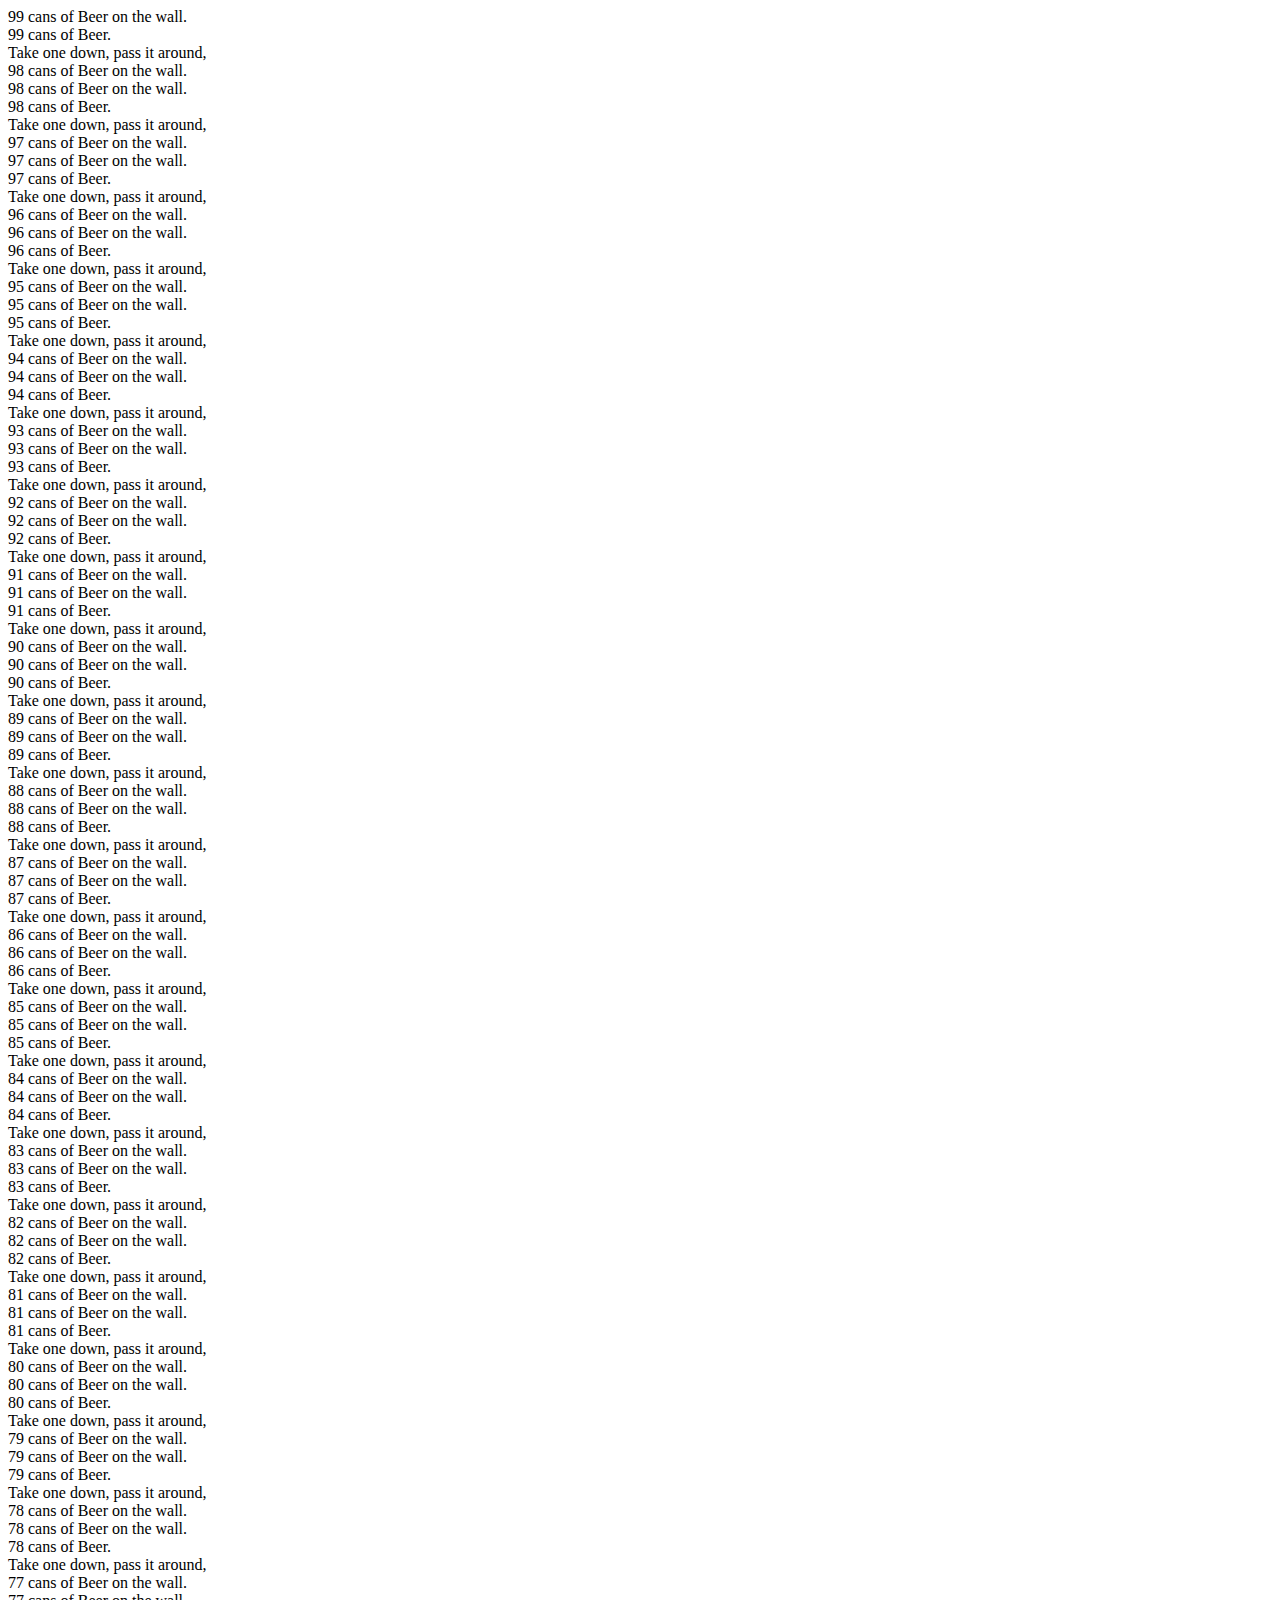
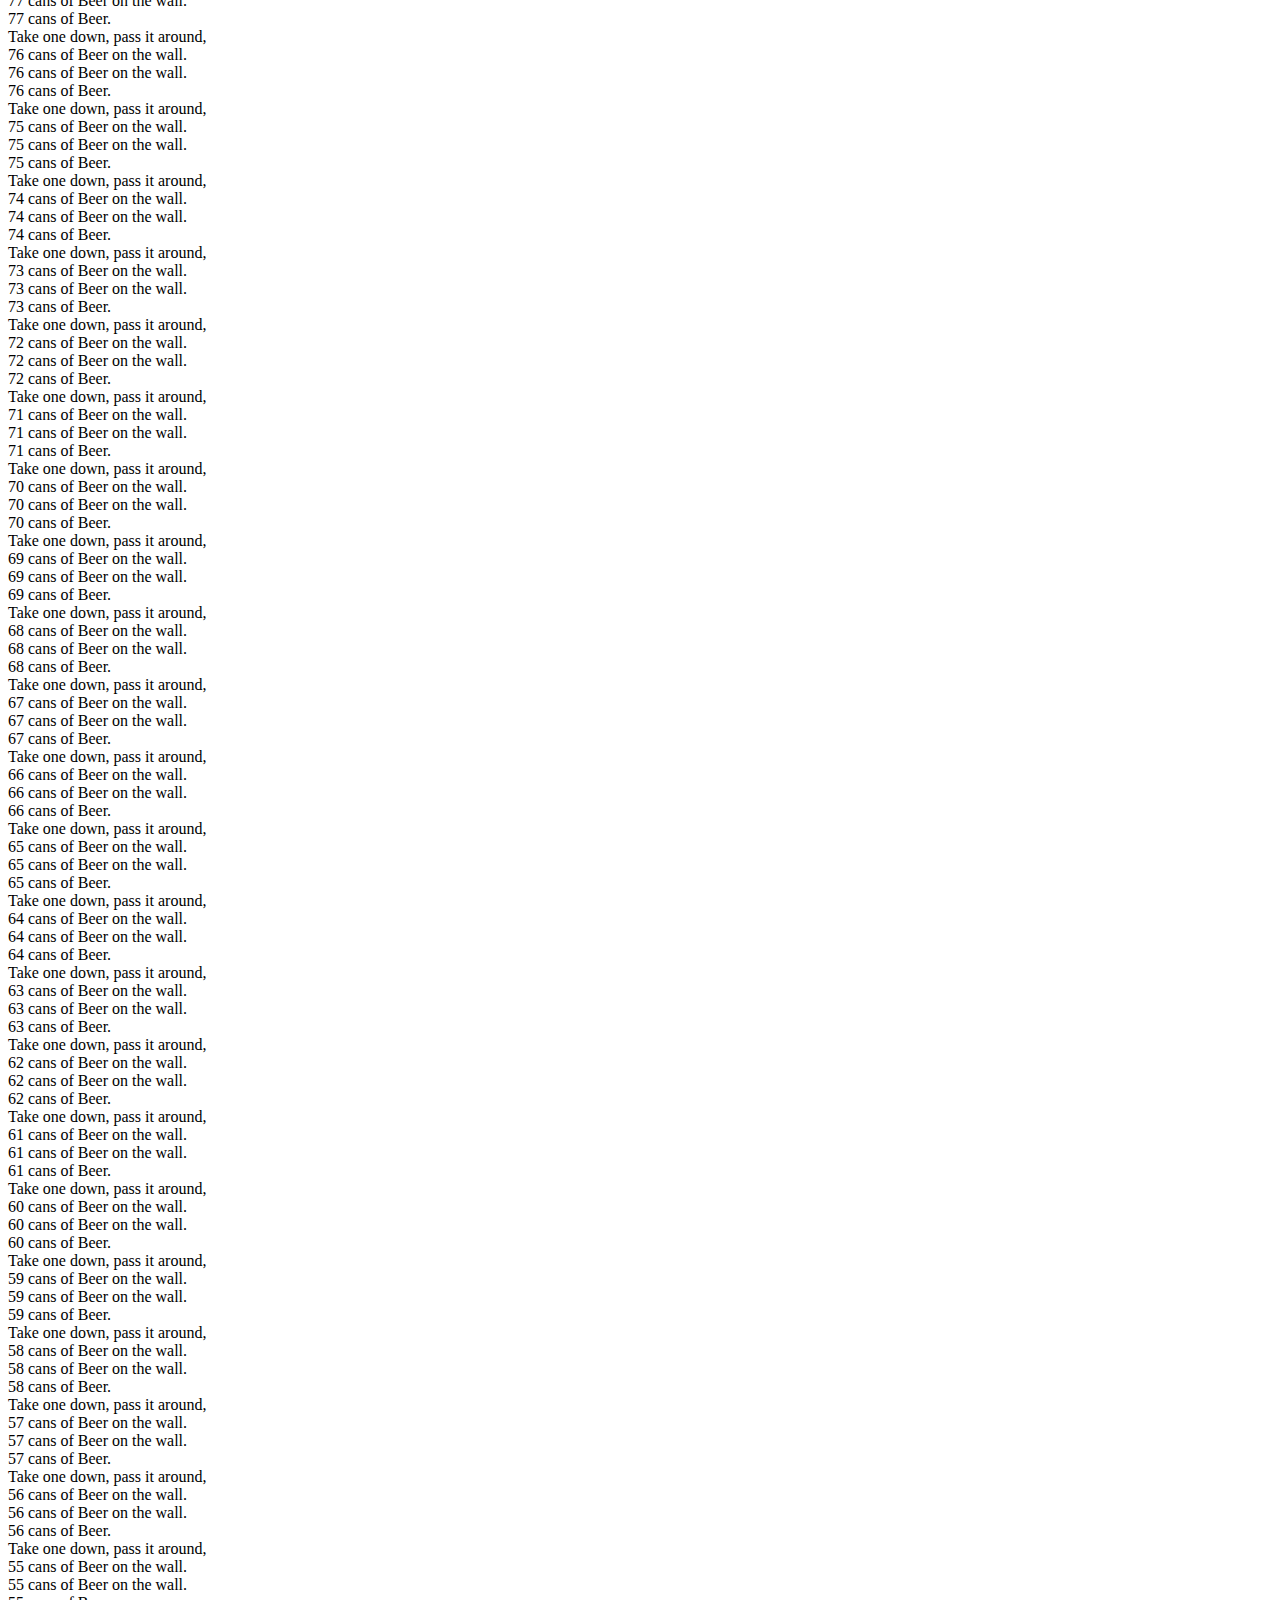
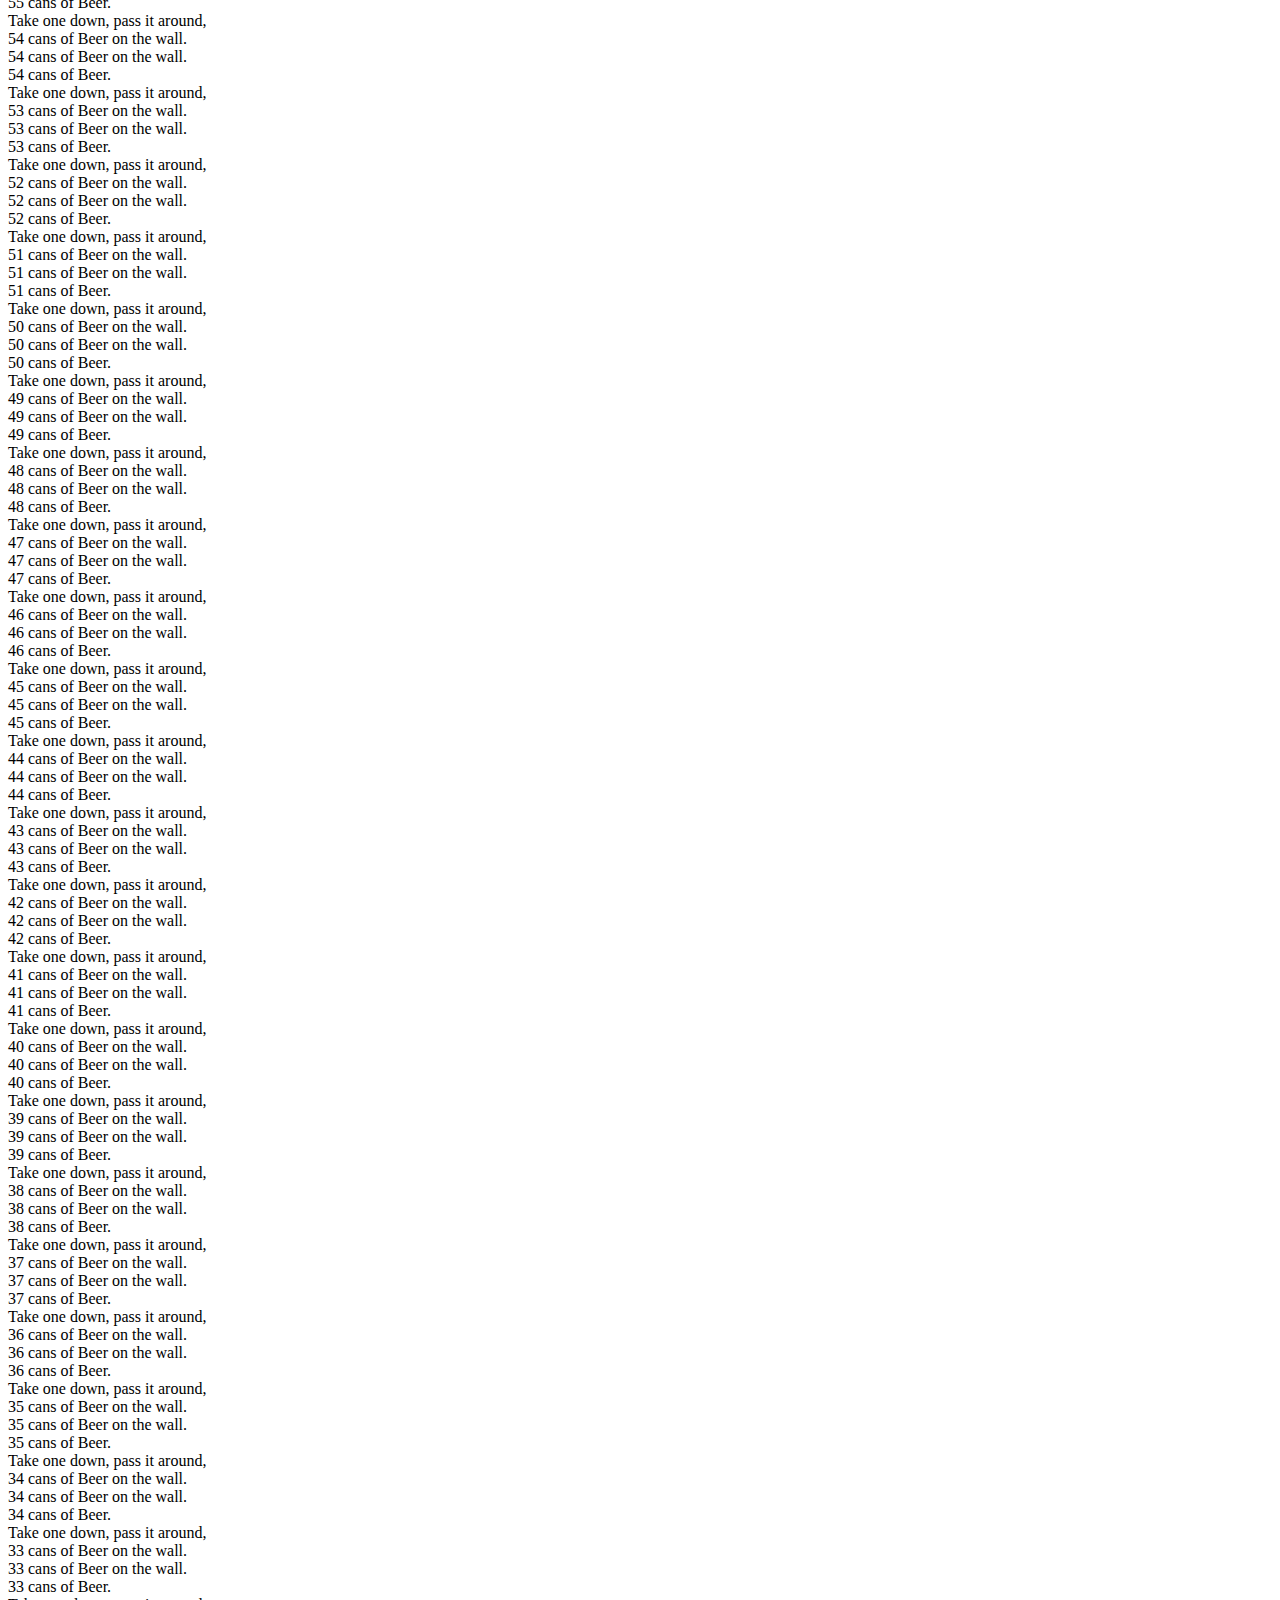
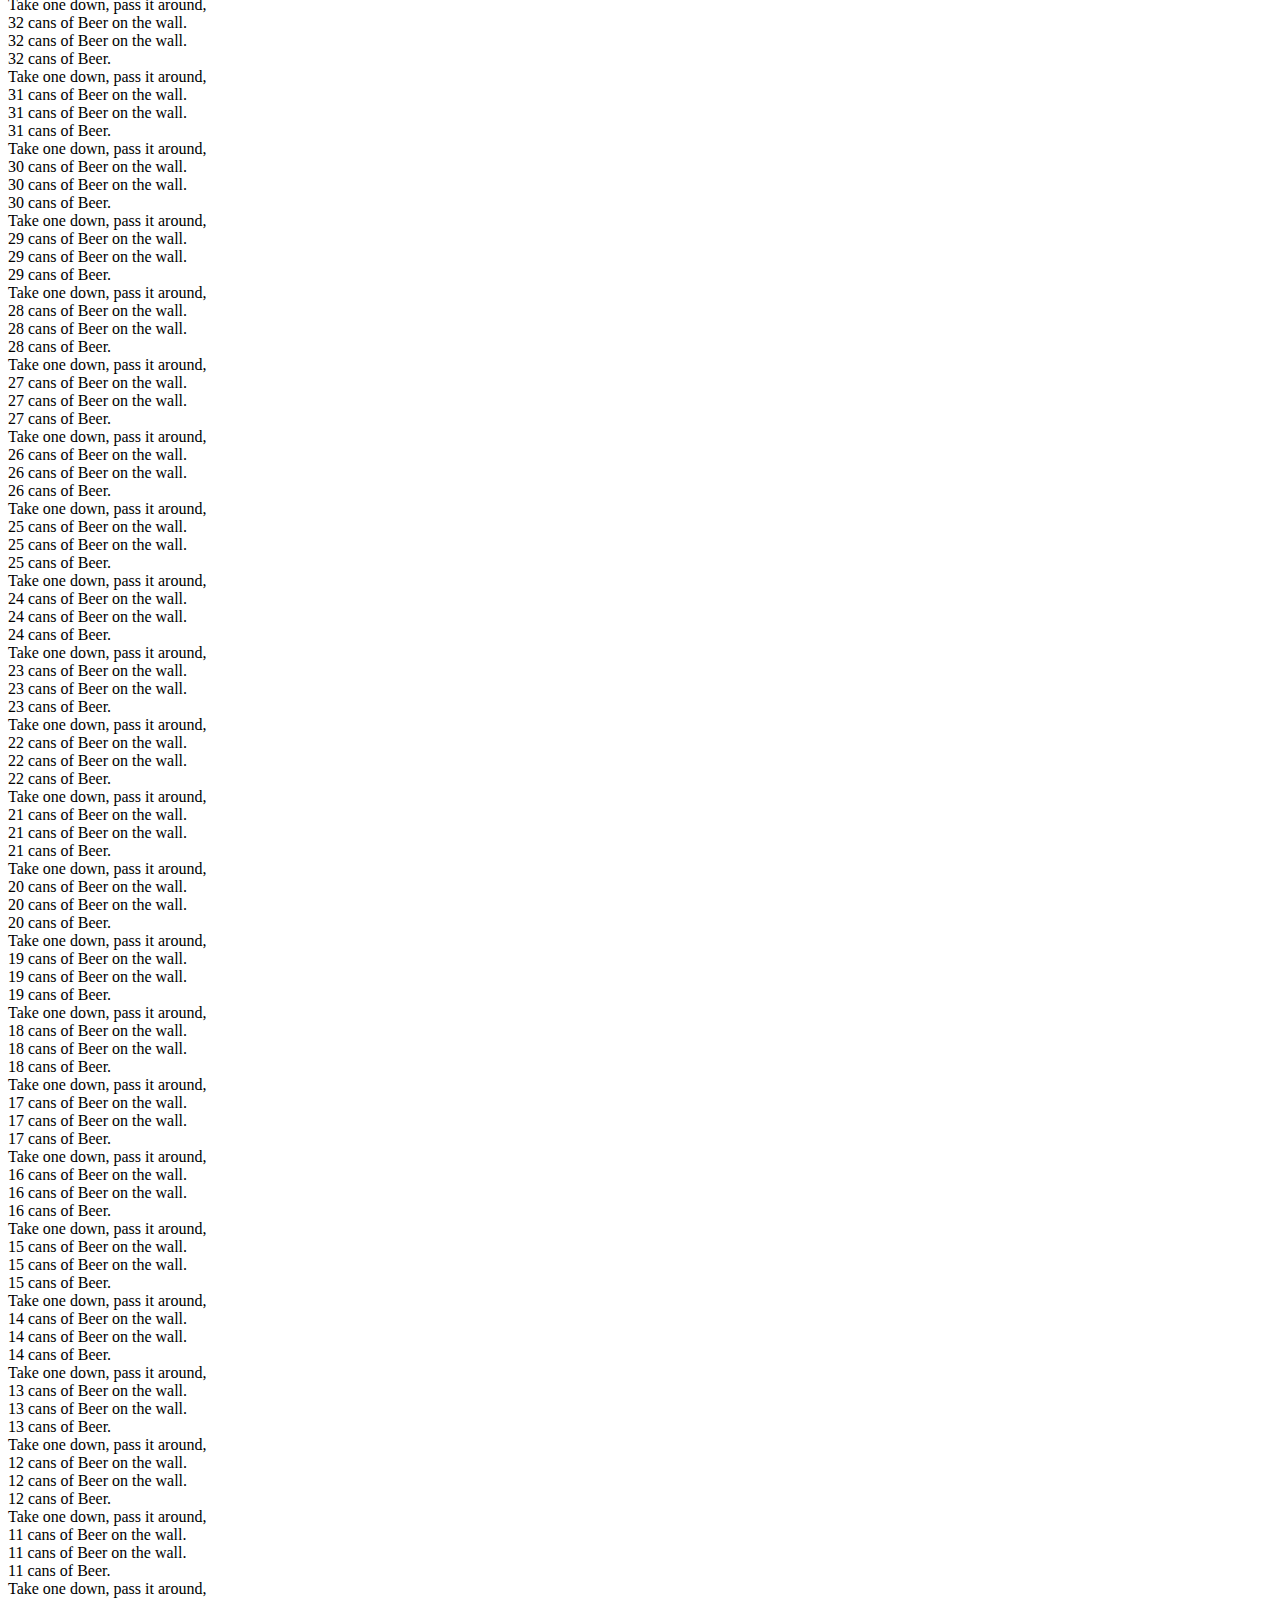
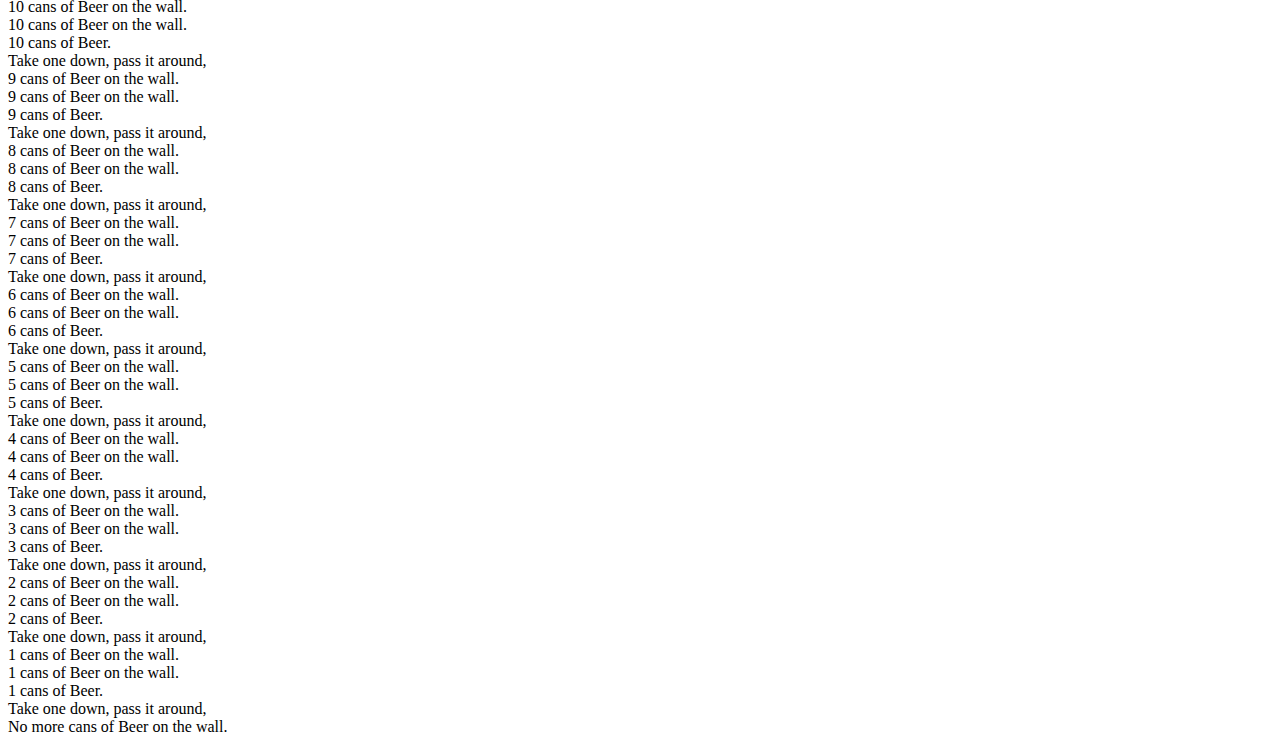
<file: exercises/exercise1.html>
<!doctype html>

<html>

    <head>
        <title>My First Javascript</title>
        <meta charset="utf-8">
    </head>

    <body>
        <script>
            var drink = "Beer";
            var lyrics = "";
            var cans = 99;

            while (cans > 0) {
                lyrics = lyrics + cans + " cans of " + drink + " on the wall.<br>";
                lyrics = lyrics + cans + " cans of " + drink + ".<br>";
                lyrics = lyrics + "Take one down, pass it around,<br>";

                if (cans > 1) {
                    lyrics = lyrics + (cans-1) + " cans of " + drink + " on the wall.<br>";
                } else {
                    lyrics = lyrics + "No more cans of " + drink + " on the wall.";
                }

                cans = cans - 1;
            }

            document.write(lyrics);
        </script>
    </body>

</html>
</file>
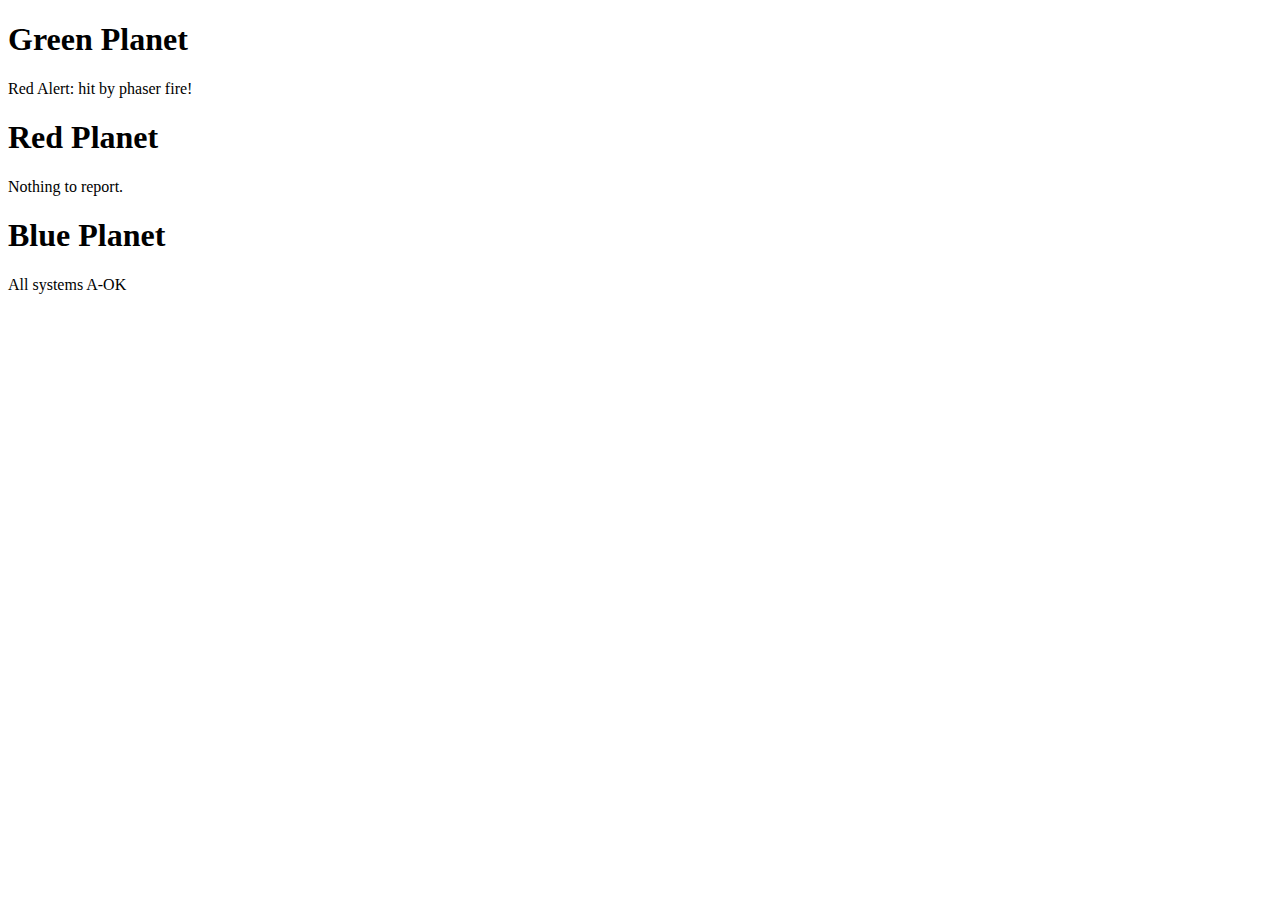
<file: exercises/exercise3.html>
<!doctype html>

<html>

    <head>
        <title>Planets</title>
        <meta charset="utf-8">
        <script>
            function init() {
                var planet = document.getElementById("greenplanet");
                planet.innerHTML = "Red Alert: hit by phaser fire!";
            }

            window.onload = init;
        </script>
    </head>

    <body>
        <h1>Green Planet</h1>
        <p id="greenplanet">All is well</p>
        <h1>Red Planet</h1>
        <p id="redplanet">Nothing to report.</p>
        <h1>Blue Planet</h1>
        <p id="blueplanet">All systems A-OK</p>
    </body>

</html>
</file>
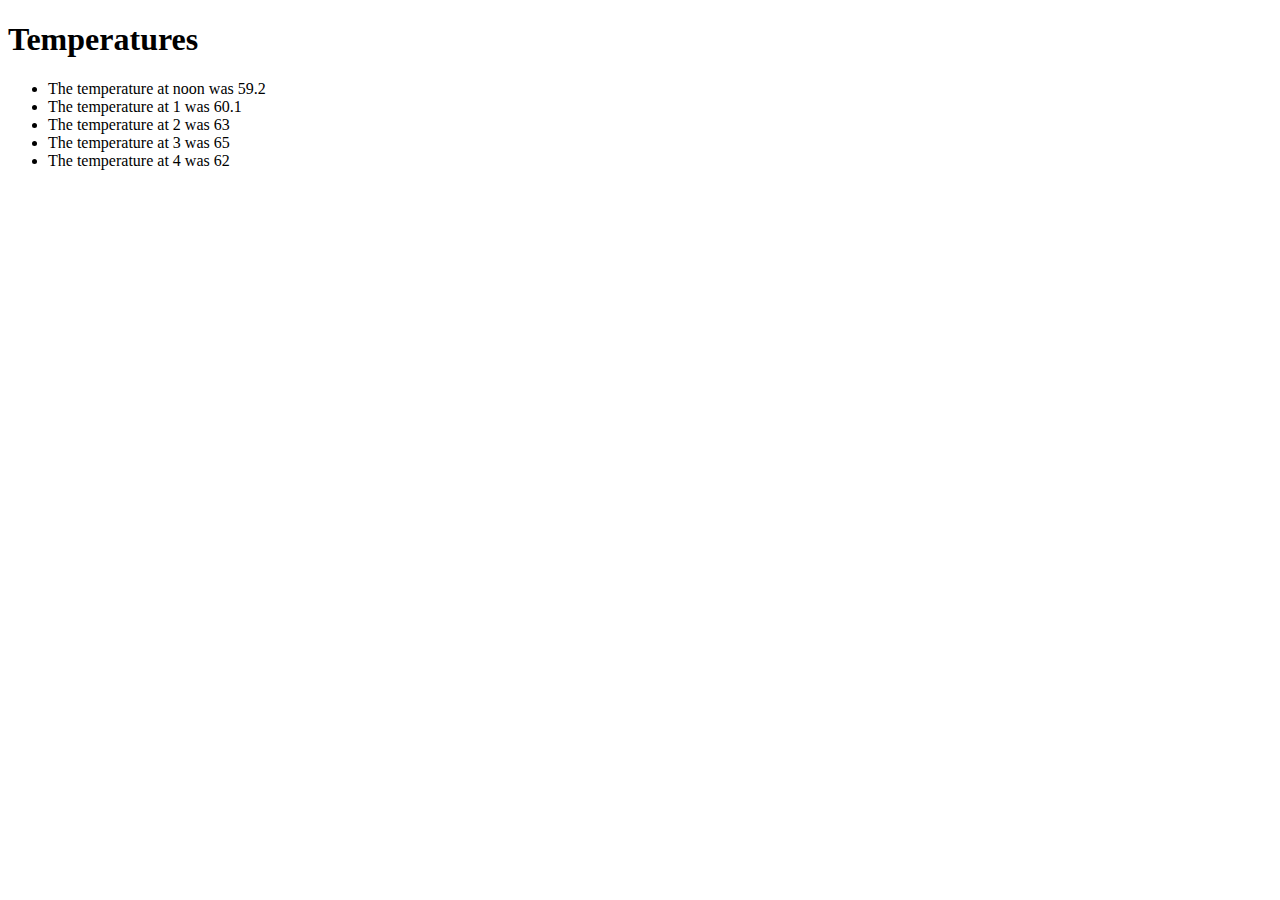
<file: exercises/exercise4.html>
<!doctype html>

<html>

    <head>
        <title>Temperature</title>
        <meta charset="utf-8">
        <script>
            function showTemps() {
                var tempByHour = [];
                tempByHour[0] = 59.2;
                tempByHour[1] = 60.1;
                tempByHour[2] = 63;
                tempByHour[3] = 65;
                tempByHour[4] = 62;

                for (var i = 0; i < tempByHour.length; i++) {
                    var theTemp = tempByHour[i];
                    var id = "temp" + i;
                    var li = document.getElementById(id);
                    if (i == 0) {
                        li.innerHTML = "The temperature at noon was " + theTemp;
                    } else {
                        li.innerHTML = "The temperature at " + i + " was " + theTemp;
                    }
                }

            }

            window.onload = showTemps;
        </script>
    </head>

    <body>
        <h1>Temperatures</h1>
        <ul>
            <li id="temp0"></li>
            <li id="temp1"></li>
            <li id="temp2"></li>
            <li id="temp3"></li>
            <li id="temp4"></li>
        </ul>
    </body>

</html>
</file>
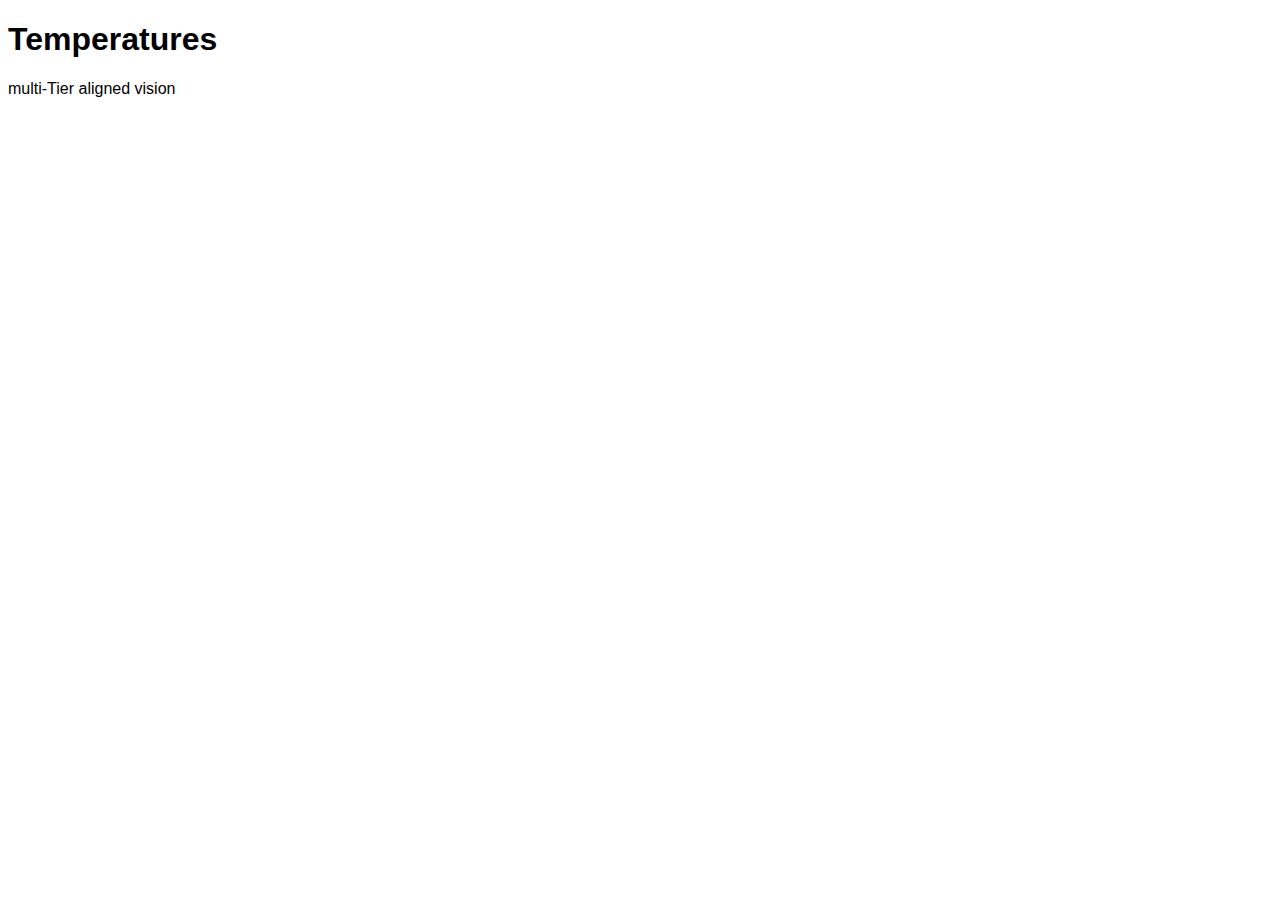
<file: exercises/exercise5.html>
<!doctype html>

<html>

    <head>
        <title>Phrase-o-matic</title>
        <meta charset="utf-8">
        <style>
            body {
                font-family: Verdana, Helvetica, sans-serif;
            }
        </style>
        <script>
            function makePhrases() {
                var words1 = ["24/7", "multi-Tier", "30,000 foot", "B-to-B", "win-win"];
                var words2 = ["empowered", "value-added", "oriented", "focused", "aligned"];
                var words3 = ["process", "solution", "tipping-point", "strategy", "vision"];

                var rand1 = Math.floor(Math.random() * words1.length);
                var rand2 = Math.floor(Math.random() * words2.length);
                var rand3 = Math.floor(Math.random() * words3.length);

                var phrase = words1[rand1] + " " + words2[rand2] + " " + words3[rand3];
                var phraseElement = document.getElementById("phrase");
                phraseElement.innerHTML = phrase;
            }

            window.onload = makePhrases;
        </script>
    </head>

    <body>
        <h1>Temperatures</h1>
        <p id="phrase"></p>
    </body>

</html>
</file>
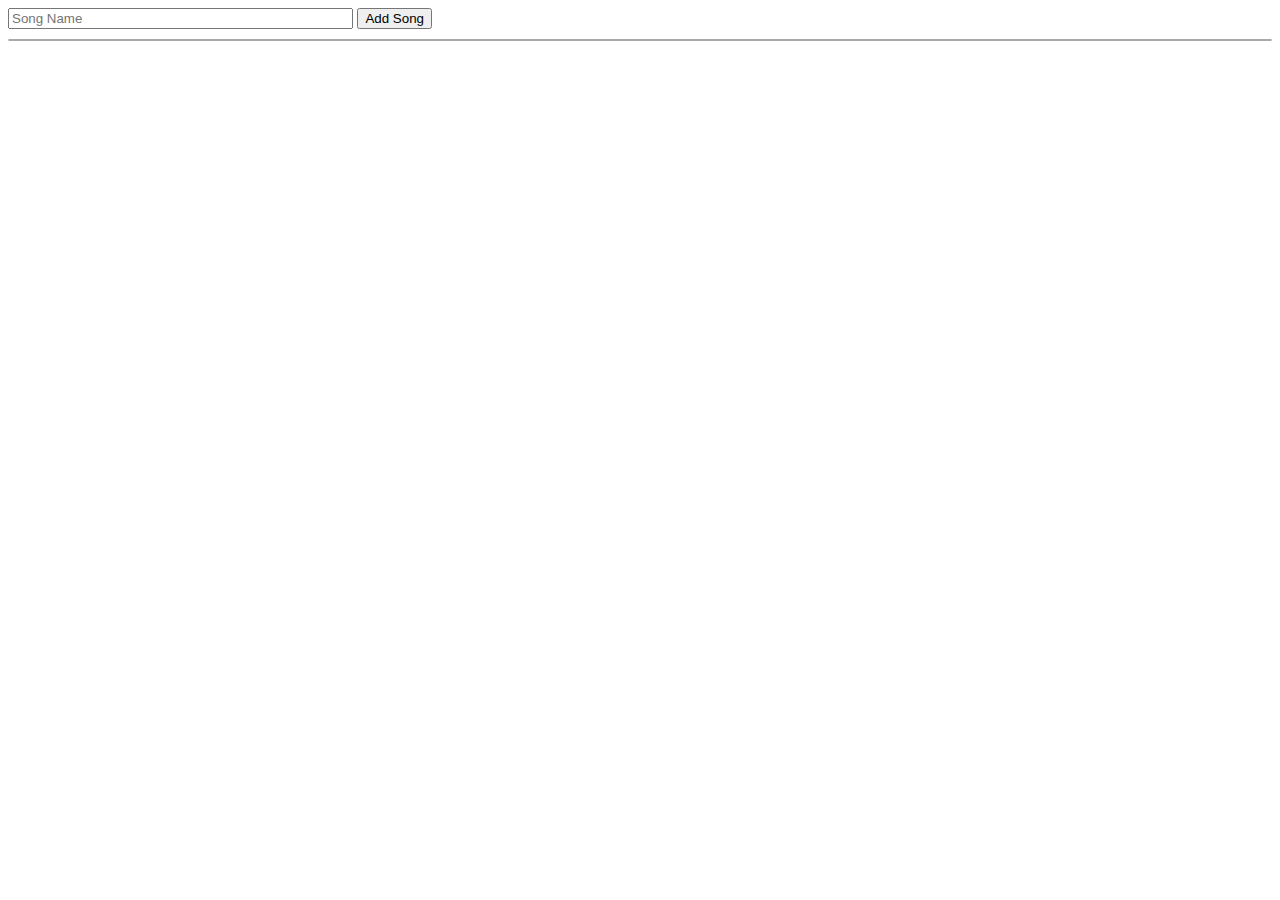
<file: exercises/exercise6.html>
<!doctype html>

<html lang="en">

    <head>
        <title>Webville Tunes</title>
        <meta charset="utf-8">
        <script src="/javascripts/playlist.js"></script>
        <link rel="stylesheet" href="/styles/playlist.css">
    </head>

    <body>
        <form>
            <input type="text" id="songTextInput" size="40" placeholder="Song Name">
            <input type="submit" id="addButton" value="Add Song">
        </form>
        <ul id="playlist">
            
        </ul>
    </body>

</html>
</file>
<file: styles/playlist.css>
/* playlist.css */

body {
	font-family: arial, sans-serif;
}

ul#playlist {
	border: 1px solid #a9a9a9;
	-webkit-border-radius: 5px;
	-moz-border-radius: 5px;
	border-radius: 5px;
	margin-top: 10px;
	padding: 0px;
	list-style-type: none;
}

ul#playlist li {
	border-bottom: 1px solid #a9a9a9;
	padding: 10px;
	background-image: -webkit-gradient(linear, left top, left bottom, from(#f9f9f9), to(#e3e3e3));
    background-image: -moz-linear-gradient(#f9f9f9, #e3e3e3);
    background-image: -ms-linear-gradient(#f9f9f9, #e3e3e3);
    background-image: -o-linear-gradient(#f9f9f9, #e3e3e3);
    background-image: -webkit-linear-gradient(#f9f9f9, #e3e3e3);
    background-image: linear-gradient(#f9f9f9, #e3e3e3);
}

ul#playlist li:last-child {
	-webkit-border-bottom-right-radius: 5px;
	-webkit-border-bottom-left-radius: 5px;
	-moz-border-radius-bottomright: 5px;
	-moz-border-radius-bottomleft: 5px;
	border-bottom: none;
	border-bottom-right-radius: 5px;
	border-bottom-left-radius: 5px;
}
ul#playlist li:first-child {
	-webkit-border-top-right-radius: 5px;
	-webkit-border-top-left-radius: 5px;
	-moz-border-radius-topright: 5px;
	-moz-border-radius-topleft: 5px;
	border-top-right-radius: 5px;
	border-top-left-radius: 5px;
}
</file>
